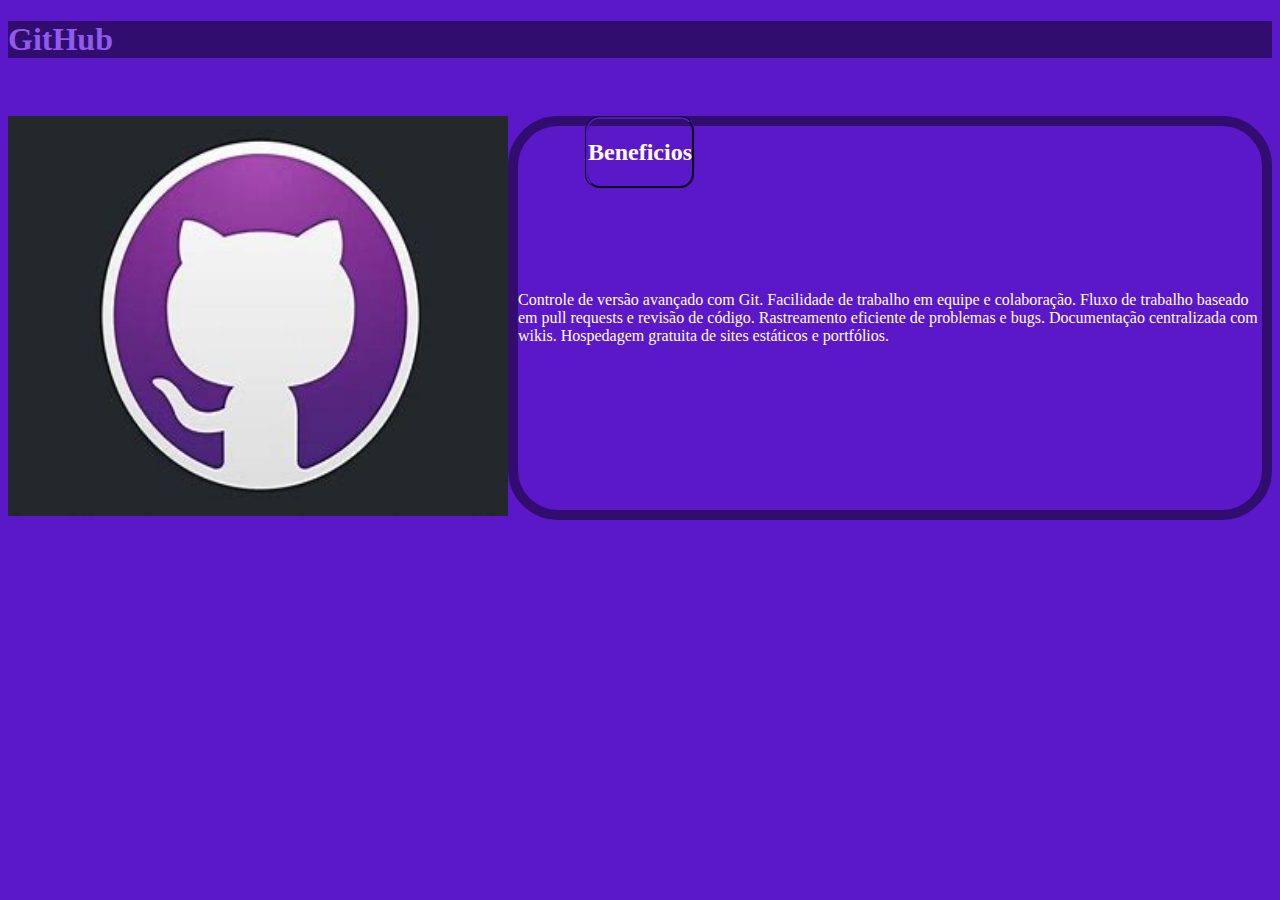
<file: index.html>
<!DOCTYPE html>
<html lang="en">
<head>
    <meta charset="UTF-8">
    <meta name="viewport" content="width=device-width, initial-scale=1.0">
    <title>Document</title>
    <link rel="stylesheet" href="Style.css">
</head>
<body>
    <h1 class="titulo"><strong>GitHub</strong></h1>
    <br><br>
<div class="paizao">
        <a href="https://github.com/">
        <img src="./Imagens/bithubroxo.jfif" alt="GitHub" width="500" height="400">
    </a>
    <br><br>
    <div class="titulo2">
        <h2><strong>Beneficios</strong></h2>
    </div>
    <br>
    <div class="p">
        <p>
            Controle de versão avançado com Git.
        Facilidade de trabalho em equipe e colaboração.
        Fluxo de trabalho baseado 
        em pull requests e revisão de código.
        Rastreamento eficiente de problemas e bugs.
        Documentação centralizada com wikis.
        Hospedagem gratuita de sites estáticos e portfólios.
        </p>
    </div>
</div>
</body>
</html>
</file>
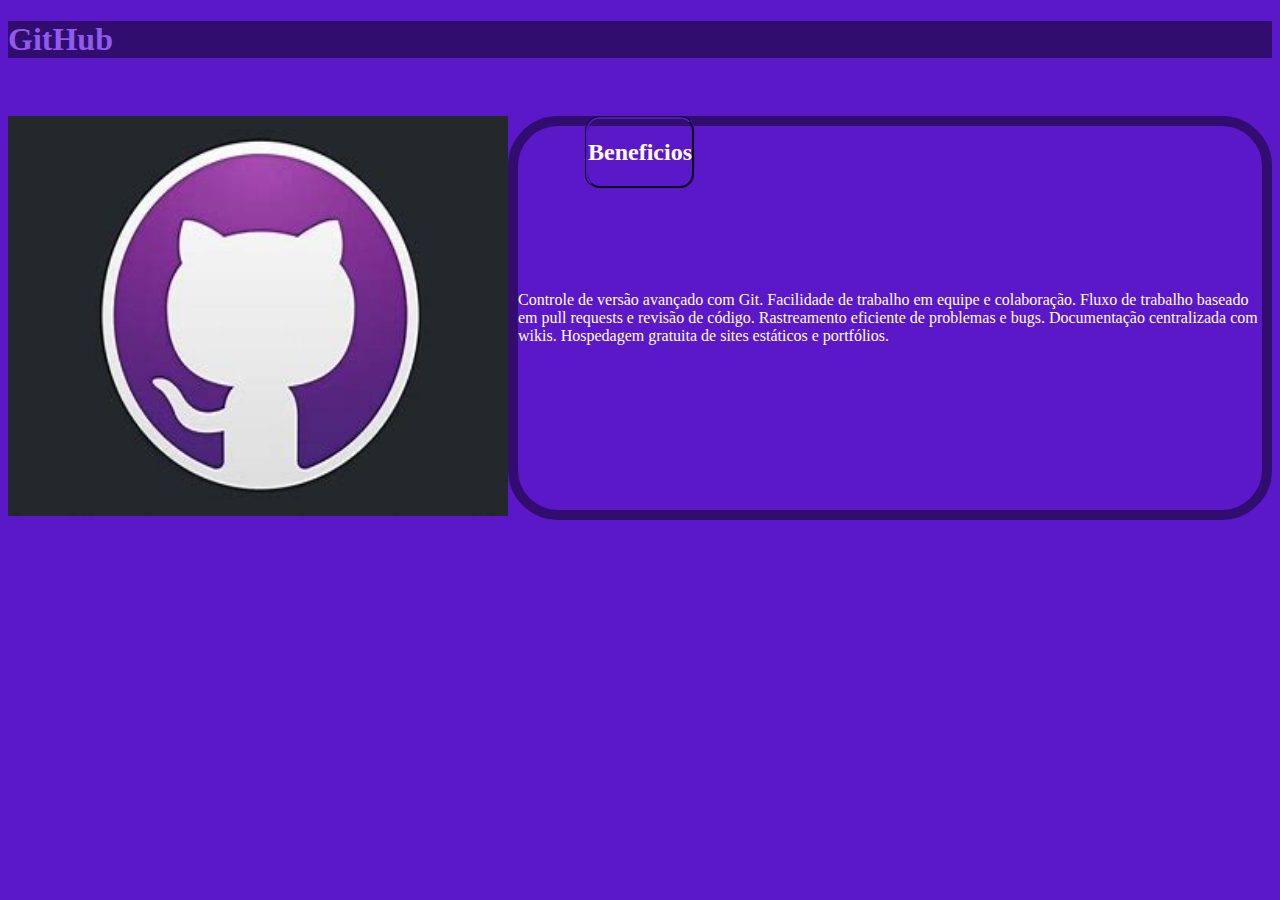
<file: mypage.html>
<!DOCTYPE html>
<html lang="en">
<head>
    <meta charset="UTF-8">
    <meta name="viewport" content="width=device-width, initial-scale=1.0">
    <title>Document</title>
    <link rel="stylesheet" href="Style.css">
</head>
<body>
    <h1 class="titulo"><strong>GitHub</strong></h1>
    <br><br>
<div class="paizao">
        <a href="https://github.com/">
        <img src="./Imagens/bithubroxo.jfif" alt="GitHub" width="500" height="400">
    </a>
    <br><br>
    <div class="titulo2">
        <h2><strong>Beneficios</strong></h2>
    </div>
    <br>
    <div class="p">
        <p>
            Controle de versão avançado com Git.
        Facilidade de trabalho em equipe e colaboração.
        Fluxo de trabalho baseado 
        em pull requests e revisão de código.
        Rastreamento eficiente de problemas e bugs.
        Documentação centralizada com wikis.
        Hospedagem gratuita de sites estáticos e portfólios.</p>
    </div>
</div>
</body>
</html>
</file>
<file: Style.css>
body{
    background-color: #5A18C9;
}
.titulo{
    color: #905BEC;
    background-color: #300D6E;
}

.paizao{
    display: flex;
    justify-content: center;
}

.p{
    display: flex;
    align-items: center;
    color: white;
    background-color:none ;
    border: 10px;
    border-radius: 50px;
    border-style: solid;
    border-color: #300D6E;
}

.titulo2{
    display: flex;
    position: absolute; right: center;
    color: white;
    border: 3px, 3px, 3px, 3px;
    border-radius: 15px;
    border: groove;
    border-color:#300D6E;
}
</file>
